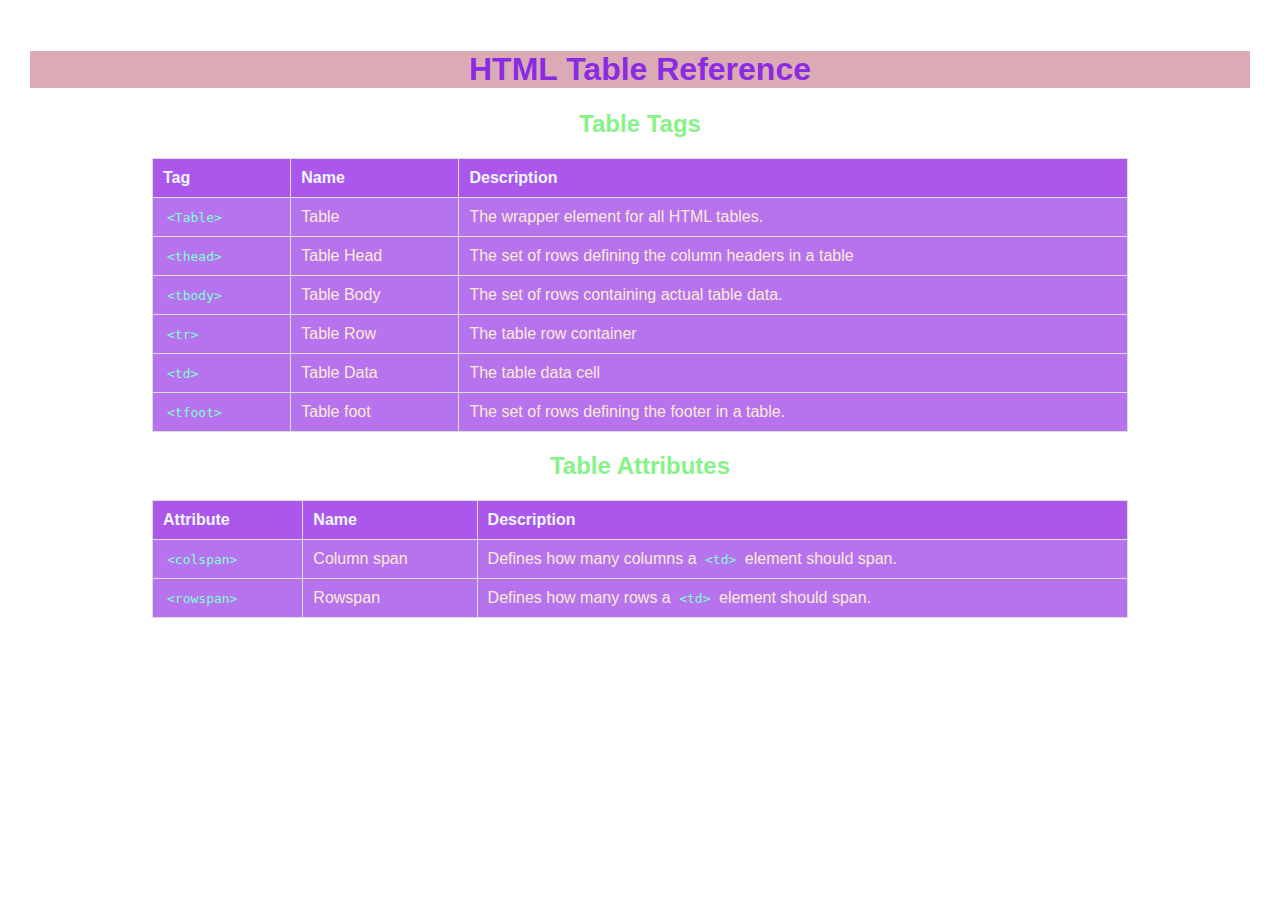
<file: index.html>
<!DOCTYPE html>
<html>
<head>
    <meta charset="Utf-8">
    <meta name= "viewport" content ="width=device-width, initial-scale=1.0">
    <title>HTML Table Reference</title>
    <link rel="stylesheet" href="cheatsheet.css">
</head>
<body>
    <h1>HTML Table Reference</h1>

    <h2>Table Tags</h2>
    <table>
        <tr>
            <th>Tag</th>
            <th>Name</th>
            <th>Description</th>

        </tr>
        <tr>
            <td><code>&lt;Table&gt;</code></td>
            <td>Table</td> 
            <td>The wrapper element for all HTML tables.</td>      
        </tr>
        <tr>
            <td><code>&lt;thead&gt;</code></td>
            <td>Table Head</td>
            <td>The set of rows defining the column headers in a table</td>
        </tr>
        <tr>
            <td><code>&lt;tbody&gt;</code></td>
            <td>Table Body</td>
            <td>The set of rows containing actual table data.</td>
        </tr>
        <tr>
            <td><code>&lt;tr&gt;</code></td>
            <td>Table Row</td>
            <td>The table row container</td>
       
        </tr>
        <tr>
            <td><code>&lt;td&gt;</code></td>
            <td>Table Data</td>
            <td>The table data cell</td>
        
        </tr>
        <tr>
            <td><code>&lt;tfoot&gt;</code></td>
            <td>Table foot </td>
            <td>The set of rows defining the footer in a table.</td>
        
        </tr>
    </table>
    
    <h2>Table Attributes</h2>
    <table>
        
            <tr>
                <th>Attribute</th> <!-- ✅ Added missing table headers -->
                <th>Name</th>
                <th>Description</th>
            </tr>
        <tr>
            <td><code>&lt;colspan&gt;</code></td>
            <td>Column span </td>
            <td>Defines how many columns a <code>&lt;td&gt;</code> element should span.</td>
        
        </tr>
        <tr>
            <td><code>&lt;rowspan&gt;</code>
            </td>
            <td>Rowspan </td>
            <td>Defines how many rows a <code>&lt;td&gt;</code> element should span.</td>
        </tr>

    </table>


</body>
</html>
</file>
<file: cheatsheet.css>
body{
    font-family: Arial, Helvetica, sans-serif;
    text-align: center;
    margin:auto;
    padding: 30px;
  }
  h1{
    color:blueviolet;
    background-color: rgb(218, 171, 181);
    text-justify: auto;
  }
  h2{
    color: #86f386;
    text-align: center;
    margin:20px;
  }
  Code{
  color:aquamarine;
  padding:4px;
  }
  table{
    width: 80%;
    margin: 20px auto;
    border-collapse: collapse;
    background: white;
    color:brown;
    box-shadow: 2px 5px solid red;
  
  }
  th, td{
    border: 1px solid #ddd;
    padding: 10px;
    text-align: left;
  
  }
  th{
    background-color: rgb(171, 87, 235);
    color: aliceblue;
  }
  td{
    background-color: rgb(183, 115, 238);
    color: antiquewhite;
  }
</file>
